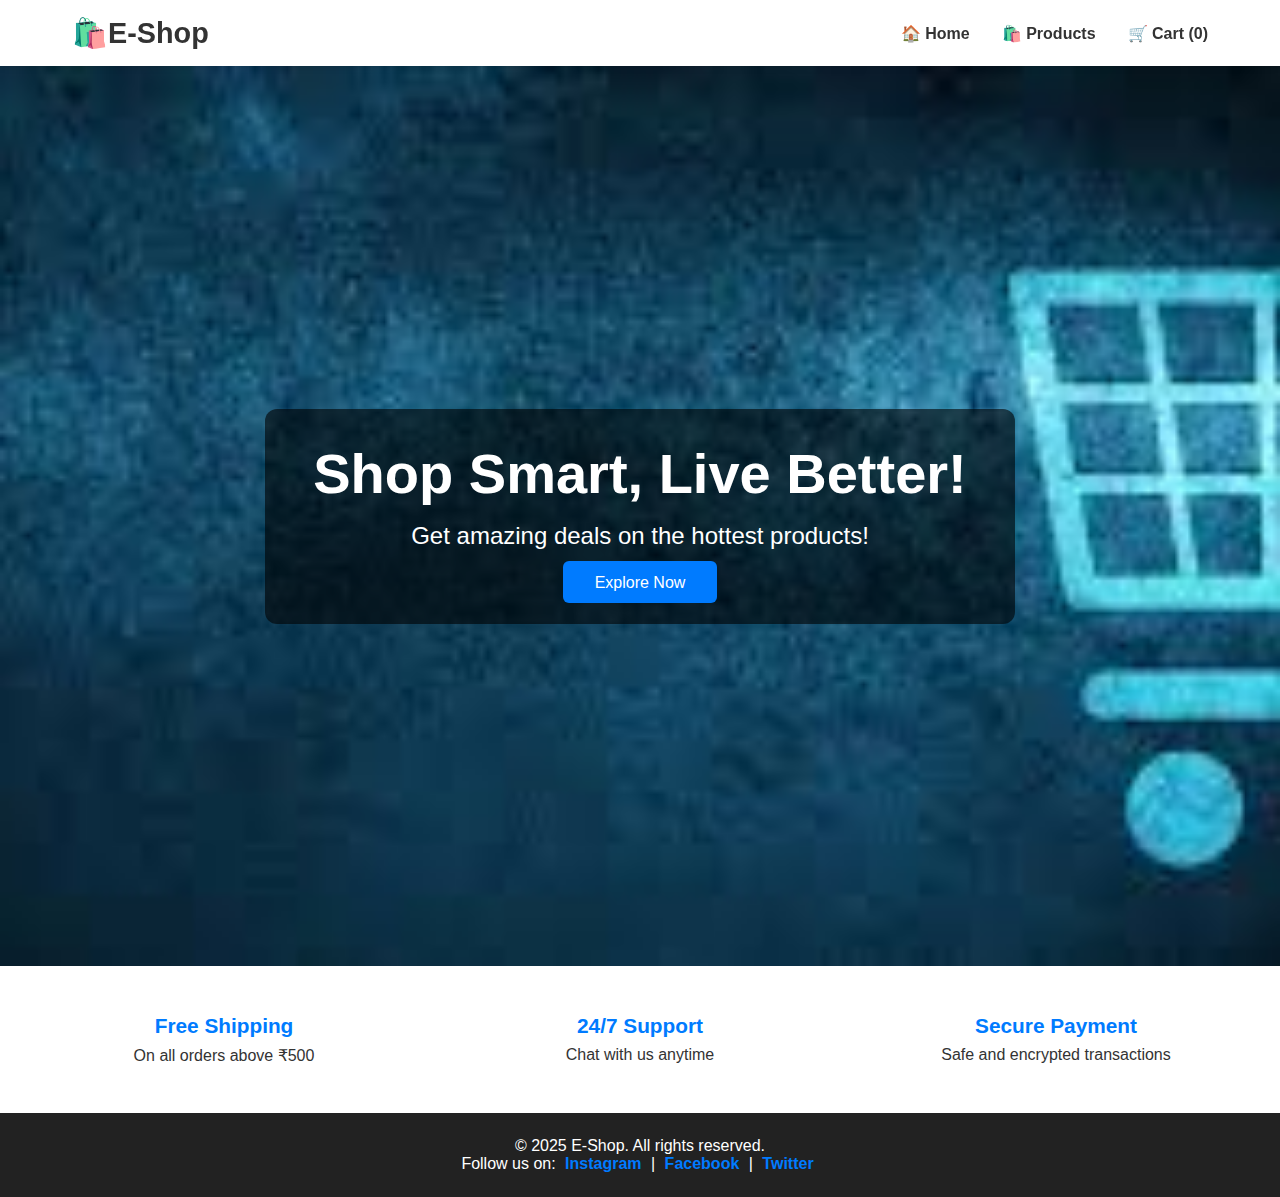
<file: ecommerce-site/index.html>
<!DOCTYPE html>
<html lang="en">
<head>
  <meta charset="UTF-8" />
  <meta name="viewport" content="width=device-width, initial-scale=1.0" />
  <title>E-Shop | Home</title>
  <link rel="stylesheet" href="css/style.css" />
</head>
<body>
 <header class="header white-navbar">
  <div class="navbar">
    <div class="logo">🛍️E-Shop</div>
    <nav>
      <ul class="nav-links">
        <li><a href="index.html">🏠 Home</a></li>
        <li><a href="products.html">🛍️ Products</a></li>
        <li><a href="cart.html">🛒 Cart (<span id="cart-count">0</span>)</a></li>
      </ul>
    </nav>
  </div>
</header>

  <section class="hero">
    <div class="hero-text">
      <h1>Shop Smart, Live Better!</h1>
      <p>Get amazing deals on the hottest products!</p>
      <a href="products.html" class="btn hero-btn">Explore Now</a>
    </div>
  </section>

  <section class="highlights">
    <div class="highlight-box">
      <h3>Free Shipping</h3>
      <p>On all orders above ₹500</p>
    </div>
    <div class="highlight-box">
      <h3>24/7 Support</h3>
      <p>Chat with us anytime</p>
    </div>
    <div class="highlight-box">
      <h3>Secure Payment</h3>
      <p>Safe and encrypted transactions</p>
    </div>
  </section>

  <footer class="footer colorful-footer">
    <p>&copy; 2025 E-Shop. All rights reserved.</p>
    <p>Follow us on:
      <a href="#">Instagram</a> |
      <a href="#">Facebook</a> |
      <a href="#">Twitter</a>
    </p>
  </footer>

  <script src="js/main.js"></script>
</body>
</html>
</file>
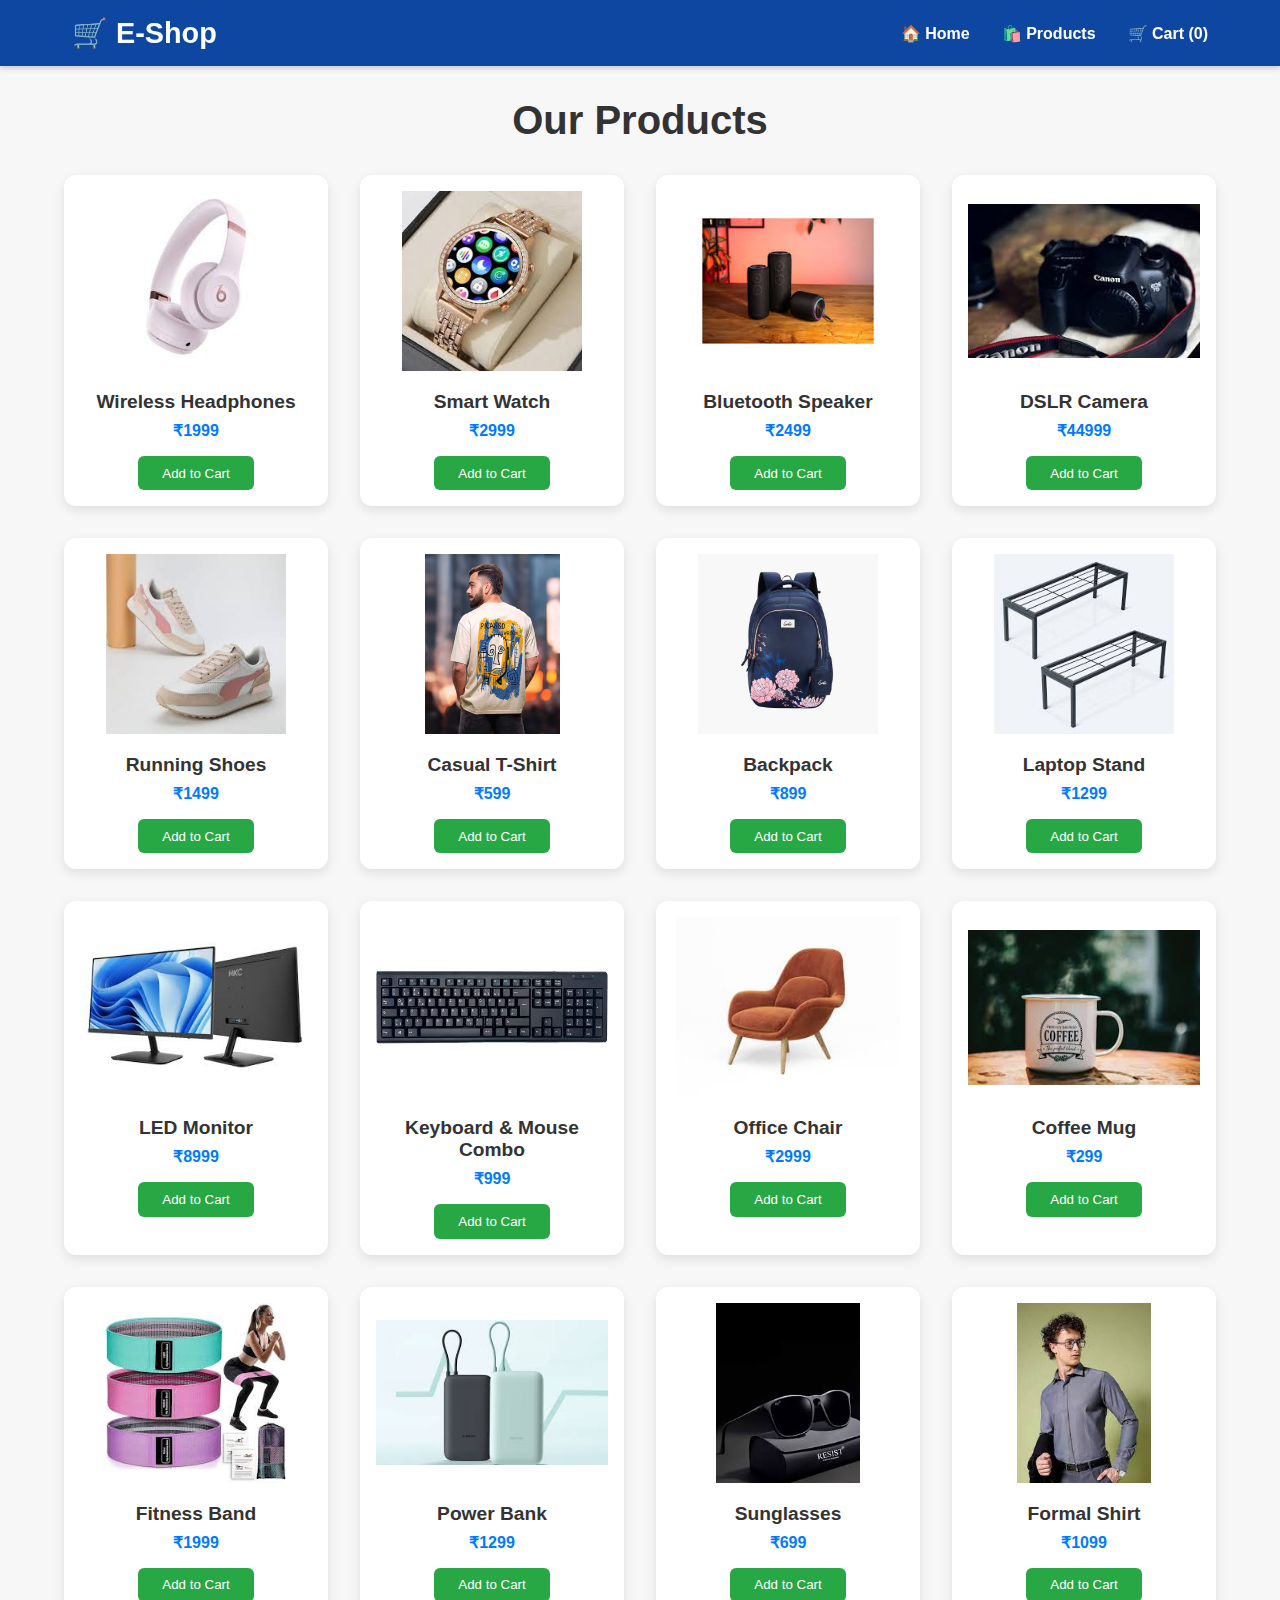
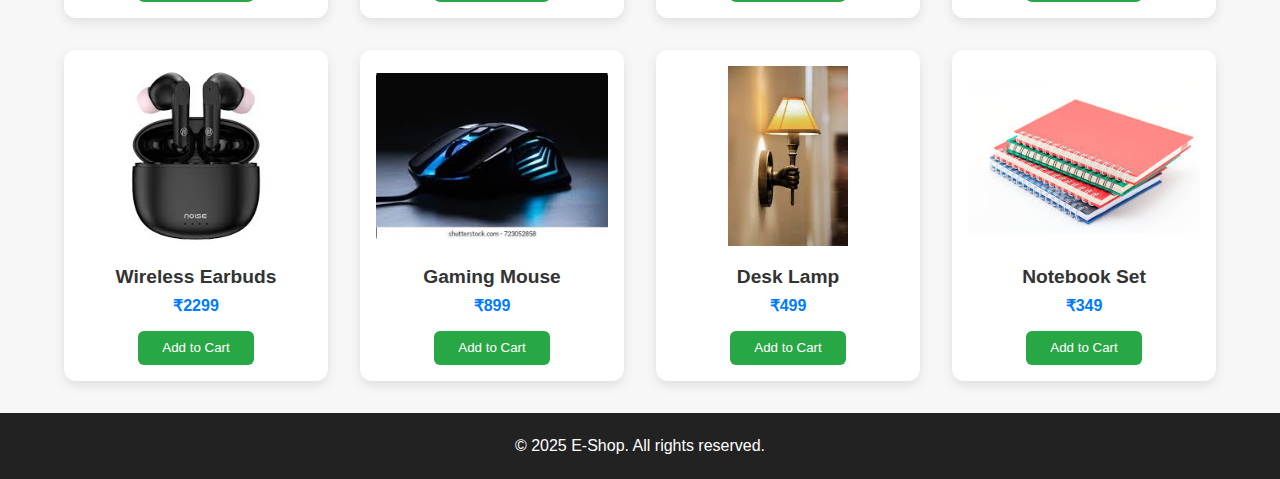
<file: ecommerce-site/products.html>
<!DOCTYPE html>
<html lang="en">
<head>
  <meta charset="UTF-8" />
  <meta name="viewport" content="width=device-width, initial-scale=1.0"/>
  <title>E-Shop | Products</title>
  <link rel="stylesheet" href="css/style.css"/>
</head>
<body>
 <header class="header products-navbar">
  <div class="navbar">
    <div class="logo">🛒 E-Shop</div>
    <nav>
      <ul class="nav-links">
        <li><a href="index.html">🏠 Home</a></li>
        <li><a href="products.html">🛍️ Products</a></li>
        <li><a href="cart.html">🛒 Cart (<span id="cart-count">0</span>)</a></li>
      </ul>
    </nav>
  </div>
</header>


  <section class="products">
    <h2>Our Products</h2>
    <div class="product-list" id="product-list">
      <!-- Products rendered by JS -->
    </div>
  </section>

  <footer class="footer colorful-footer">
    <p>&copy; 2025 E-Shop. All rights reserved.</p>
  </footer>

  <script src="js/main.js"></script>
  
</body>
</html>
</file>
<file: ecommerce-site/css/style.css>
* {
  margin: 0;
  padding: 0;
  box-sizing: border-box;
}

body {
  font-family: 'Segoe UI', Tahoma, Geneva, Verdana, sans-serif;
  background-color: #f7f7f7;
  color: #333;
}

a {
  text-decoration: none;
  color: inherit;
}


.white-navbar {
  position: sticky;
  top: 0;
  z-index: 1000;
  background-color: #ffffff;
  box-shadow: 0 2px 6px rgba(0, 0, 0, 0.1);
}

.navbar {
  display: flex;
  justify-content: space-between;
  align-items: center;
  padding: 1rem 2rem;
  max-width: 1200px;
  margin: auto;
}

.logo {
  font-size: 1.8rem;
  font-weight: bold;
  color: #333;
}

.nav-links {
  list-style: none;
  display: flex;
  gap: 2rem;
}

.nav-links li a {
  color: #333;
  font-weight: 600;
  font-size: 1rem;
  position: relative;
  transition: color 0.3s ease;
  padding-bottom: 0.2rem;
}

.nav-links li a::after {
  content: '';
  position: absolute;
  width: 0%;
  height: 2px;
  bottom: 0;
  left: 0;
  background-color: #007bff;
  transition: width 0.3s ease;
}

.nav-links li a:hover {
  color: #007bff;
}

.nav-links li a:hover::after {
  width: 100%;
}

.products-navbar {
  position: sticky;
  top: 0;
  z-index: 1000;
  background-color: #0d47a1;
  box-shadow: 0 2px 6px rgba(0, 0, 0, 0.2);
}

.products-navbar .logo {
  color: #ffffff;
}

.products-navbar .nav-links li a {
  color: #ffffff;
}

.products-navbar .nav-links li a:hover {
  color: #ffd700;
}

.products-navbar .nav-links li a::after {
  background-color: #ffd700;
}

.hero {
  width: 100%;
  height: 100vh;
  background: url('../images/banner.jpg') no-repeat center center/cover;
  display: flex;
  justify-content: center;
  align-items: center;
  text-align: center;
}

.hero-text {
  background-color: rgba(0, 0, 0, 0.6);
  padding: 2rem 3rem;
  border-radius: 12px;
  color: white;
}

.hero-text h1 {
  font-size: 3.5rem;
  margin-bottom: 1rem;
}

.hero-text p {
  font-size: 1.5rem;
  margin-bottom: 1.5rem;
}

.hero-btn {
  background-color: #007bff;
  color: #fff;
  padding: 0.8rem 2rem;
  font-size: 1rem;
  border: none;
  border-radius: 6px;
  cursor: pointer;
  transition: background-color 0.3s ease;
}

.hero-btn:hover {
  background-color: #0056b3;
}


.highlights {
  display: flex;
  justify-content: space-around;
  padding: 2rem 1rem;
  background-color: #ffffff;
  flex-wrap: wrap;
}

.highlight-box {
  text-align: center;
  padding: 1rem;
  flex: 1;
  min-width: 250px;
}

.highlight-box h3 {
  color: #007bff;
  margin-bottom: 0.5rem;
  font-size: 1.3rem;
}


.footer {
  background-color: #222;
  color: white;
  padding: 1.5rem;
  text-align: center;
}

.footer a {
  color: #007bff;
  margin: 0 5px;
  font-weight: bold;
}


.products {
  padding: 2rem;
  text-align: center;
}

.products h2 {
  margin-bottom: 2rem;
  font-size: 2.5rem;
}

.product-list {
  display: grid;
  grid-template-columns: repeat(auto-fill, minmax(220px, 1fr));
  gap: 2rem;
  padding: 0 2rem;
}

.product-card {
  background-color: white;
  padding: 1rem;
  border-radius: 12px;
  box-shadow: 0 4px 12px rgba(0, 0, 0, 0.1);
  transition: transform 0.3s, box-shadow 0.3s;
}

.product-card:hover {
  transform: translateY(-6px);
  box-shadow: 0 10px 20px rgba(0, 0, 0, 0.2);
}

.product-card img {
  width: 100%;
  height: 180px;
  object-fit: contain;
  border-radius: 10px;
  margin-bottom: 1rem;
}

.product-info h3 {
  font-size: 1.2rem;
  margin-bottom: 0.5rem;
}

.product-info p {
  font-size: 1rem;
  font-weight: bold;
  color: #007bff;
  margin-bottom: 1rem;
}

.product-info button {
  background-color: #28a745;
  color: white;
  border: none;
  padding: 0.6rem 1.5rem;
  border-radius: 6px;
  cursor: pointer;
  transition: background-color 0.3s;
}

.product-info button:hover {
  background-color: #218838;
}


.cart-page {
  max-width: 1200px;
  margin: 2rem auto;
  padding: 1rem 2rem;
  background-color: #fff;
  border-radius: 10px;
  box-shadow: 0 4px 12px rgba(0, 0, 0, 0.1);
}

.cart-page h2 {
  text-align: center;
  margin-bottom: 2rem;
  font-size: 2rem;
  color: #0d47a1;
}

.cart-item {
  display: flex;
  align-items: center;
  gap: 1.5rem;
  padding: 1rem 0;
  border-bottom: 1px solid #ddd;
  flex-wrap: nowrap;
}

.cart-item img {
  width: 120px;
  height: 120px;
  object-fit: contain;
  border-radius: 8px;
}

.cart-details {
  flex: 1;
  display: flex;
  flex-direction: column;
  justify-content: center;
}

.cart-details h3 {
  font-size: 1.2rem;
  margin-bottom: 0.3rem;
}

.cart-details p {
  font-weight: bold;
  color: #007bff;
  margin-bottom: 0.5rem;
}

.qty-controls {
  display: flex;
  align-items: center;
  gap: 0.5rem;
  margin-bottom: 0.5rem;
}

.qty-btn {
  padding: 0.4rem 0.8rem;
  background-color: #007bff;
  color: white;
  border: none;
  border-radius: 4px;
  cursor: pointer;
}

.qty-btn:hover {
  background-color: #0056b3;
}

.remove-btn {
  background-color: #dc3545;
  color: white;
  border: none;
  padding: 0.4rem 1rem;
  border-radius: 6px;
  cursor: pointer;
  align-self: flex-start;
}

.remove-btn:hover {
  background-color: #c82333;
}

.cart-total {
  text-align: right;
  margin-top: 2rem;
  font-size: 1.4rem;
  font-weight: bold;
  color: #28a745;
}


@media (max-width: 768px) {
  .nav-links {
    gap: 1rem;
    font-size: 0.9rem;
    flex-wrap: wrap;
    justify-content: center;
  }

  .hero-text h1 {
    font-size: 2.2rem;
  }

  .hero-text p {
    font-size: 1.1rem;
  }

  .product-list {
    grid-template-columns: repeat(auto-fill, minmax(160px, 1fr));
  }
}

@media (max-width: 600px) {
  .cart-item {
    flex-direction: column;
    align-items: flex-start;
  }

  .cart-details {
    width: 100%;
  }

  .remove-btn {
    align-self: flex-end;
  }

  .cart-total {
    text-align: center;
  }
}
</file>
